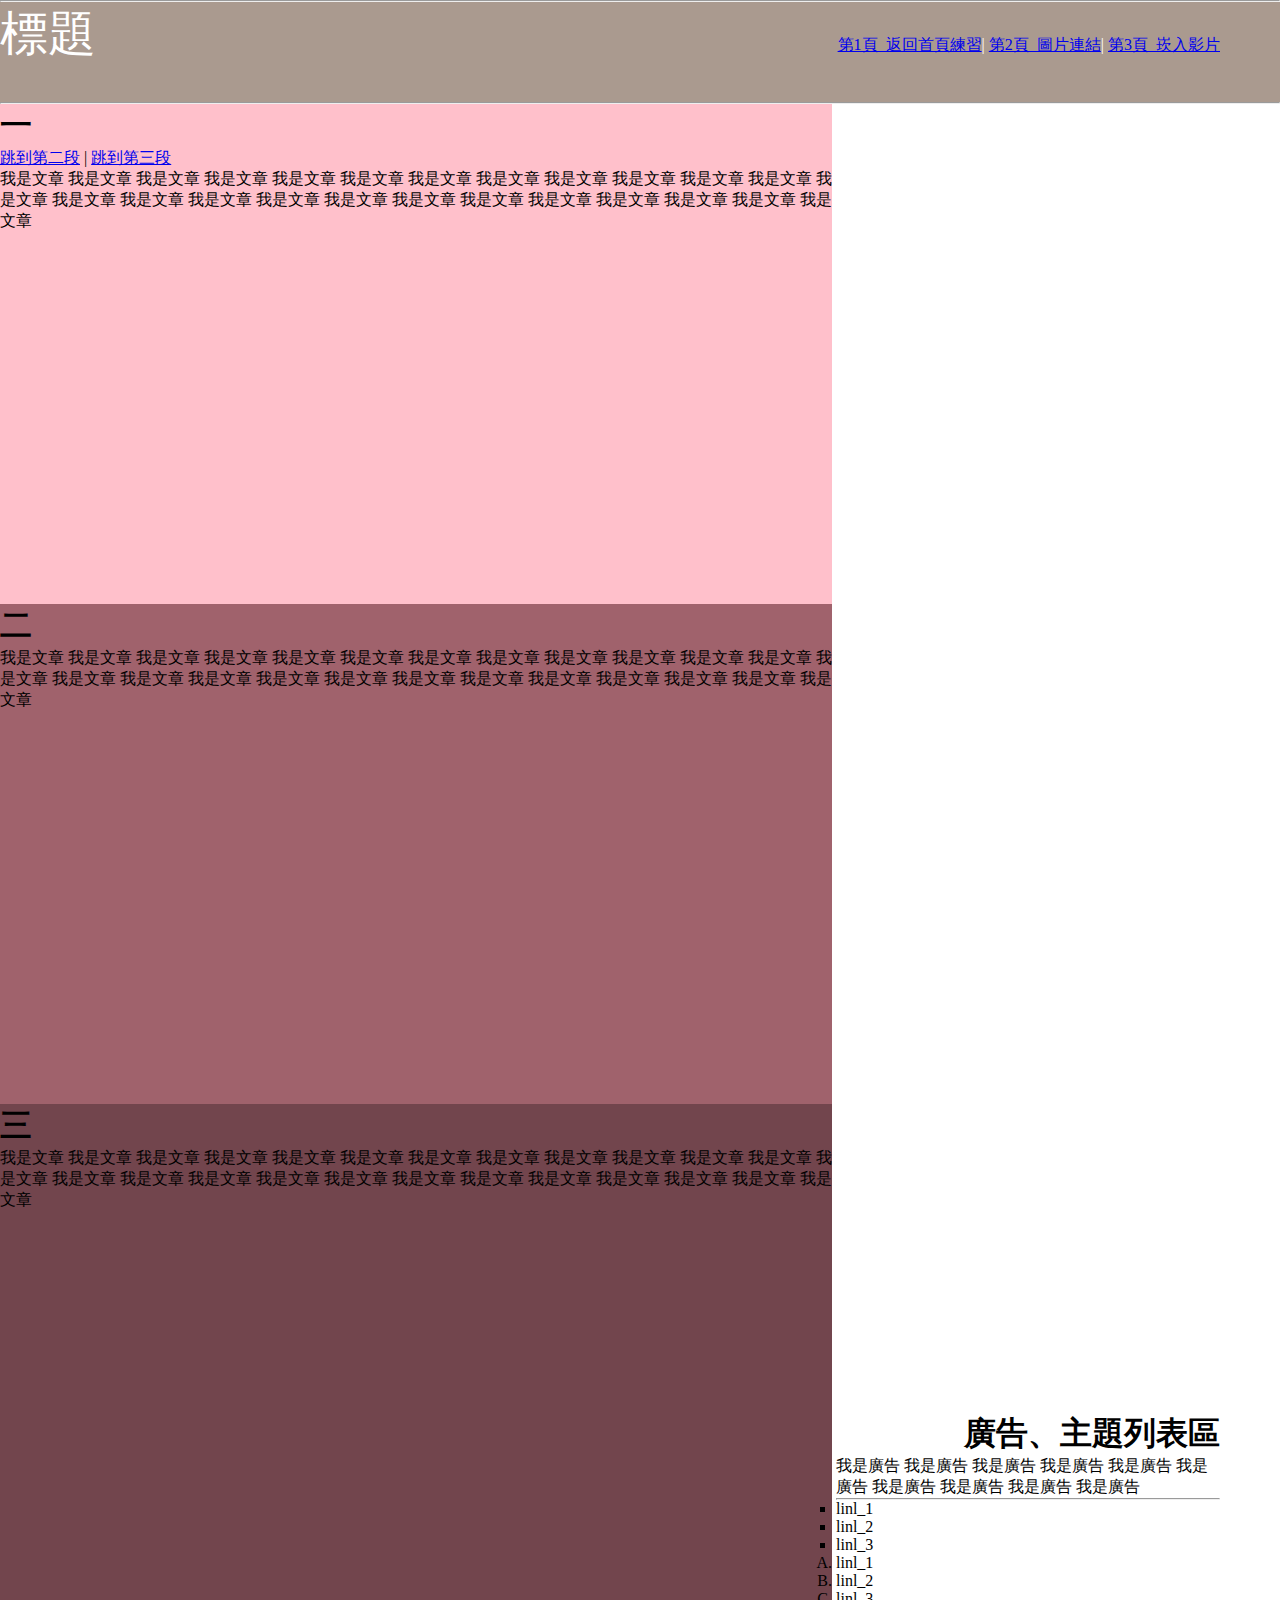
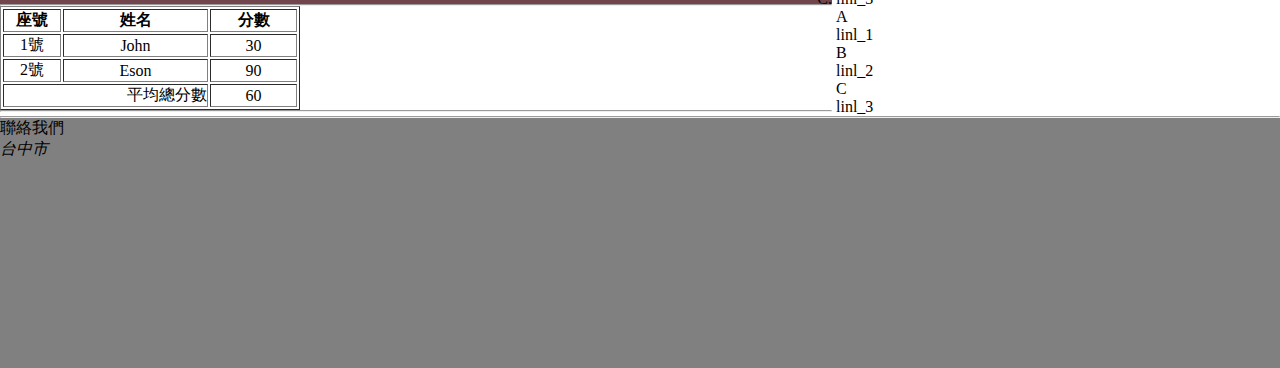
<file: index.html>
<!DOCTYPE html>
<html lang="en">

<head>
    <meta charset="UTF-8">
    <meta name="viewport" content="width=device-width, initial-scale=1.0">
    <meta http-equiv="X-UA-Compatible" content="ie=edge">
    <title>html mark practice</title>

    <link rel="stylesheet" href="style.css">

</head>

<body>
    <!-- <div>DIV</div>
    <main>MAIN</main>
    <header>HEADER</header>
    <nav>NAV</nav>
    <footer>FOOTER</footer>
    <article>ARTICLE</article>
    <aside>ASIDE</aside>
    <section>SECTION</section>
    <address>ADDRESS</address> -->

    <hr>
    <div id="section_post">
        <header id="_header" style="background: rgb(170, 154, 143); color: white;">
            <span style="width: 35%; height: 100px; font-size: 36pt; display:inline-block;">標題</span>
            <nav id="_nav" style="width: 60%; display:inline-block; text-align: right;">
                <a href="./page1.html" target="_top">第1頁_返回首頁練習</a>|
                <a href="./page2.html">第2頁_圖片連結</a>|
                <a href="./page3.html">第3頁_崁入影片</a>
            </nav>
        </header>
        <hr>
        <main id="_main">

            <article id="_article" style="width: 65%; display: inline-block;">
                <section id="title1" style="background: pink; height: 500px;">
                    <h1>一</h1>
                    <a href="#title2">跳到第二段</a> |
                    <a href="#title3">跳到第三段</a>
                    <p>
                        我是文章 我是文章 我是文章 我是文章 我是文章
                        我是文章 我是文章 我是文章 我是文章 我是文章
                        我是文章 我是文章 我是文章 我是文章 我是文章
                        我是文章 我是文章 我是文章 我是文章 我是文章
                        我是文章 我是文章 我是文章 我是文章 我是文章
                    </p>
                </section>
                <section id="title2" style="background: rgb(160, 98, 108); height: 500px;">
                    <h1>二</h1>
                    <p>
                        我是文章 我是文章 我是文章 我是文章 我是文章
                        我是文章 我是文章 我是文章 我是文章 我是文章
                        我是文章 我是文章 我是文章 我是文章 我是文章
                        我是文章 我是文章 我是文章 我是文章 我是文章
                        我是文章 我是文章 我是文章 我是文章 我是文章
                    </p>
                </section>
                <section id="title3" style="background: rgb(114, 69, 77); height: 500px;">
                    <h1>三</h1>
                    <p>
                        我是文章 我是文章 我是文章 我是文章 我是文章
                        我是文章 我是文章 我是文章 我是文章 我是文章
                        我是文章 我是文章 我是文章 我是文章 我是文章
                        我是文章 我是文章 我是文章 我是文章 我是文章
                        我是文章 我是文章 我是文章 我是文章 我是文章
                    </p>
                </section>
                <hr>
                <!-- 表單練習 -->
                <!-- table[border="1"]>thead>(tr>(th{$}*3))*2 -->
                <table border="1" style=" text-align: center; width: 300px; ">
                    <thead>
                        <tr>
                            <th style="width: 20%;">座號</th>
                            <th style="width: 50%;">姓名</th>
                            <th style="width: 30%;">分數</th>
                        </tr>

                    </thead>

                    <tbody>
                        <tr>
                            <td>1號</td>
                            <td>John</td>
                            <td>30</td>
                        </tr>
                        <tr>
                            <td>2號</td>
                            <td>Eson</td>
                            <td>90</td>
                        </tr>
                    </tbody>

                    <tfoot>
                        <tr>
                            <td colspan="2" style="text-align: right;">平均總分數</td>
                            <td>60</td>
                        </tr>
                    </tfoot>
                </table>
                <hr>
            </article>
            <aside id="_aside" style="width: 30%; display: inline-block;">
                <h1 align="right">廣告、主題列表區</h1>
                我是廣告 我是廣告 我是廣告 我是廣告 我是廣告
                我是廣告 我是廣告 我是廣告 我是廣告 我是廣告
                <hr>
                <!-- 清單 -->
                <ul style="list-style-type: square;">
                    <li>linl_1</li>
                    <li>linl_2</li>
                    <li>linl_3</li>
                </ul>

                <ol type="A">
                    <li>linl_1</li>
                    <li>linl_2</li>
                    <li>linl_3</li>
                </ol>

                <!-- d1>(dt^dd)*3 -->
                <dl>
                    <dt>A</dt>
                    <dd>linl_1</dd>
                    <dt>B</dt>
                    <dd>linl_2</dd>
                    <dt>C</dt>
                    <dd>linl_3</dd>
                </dl>

            </aside>
        </main>
        <hr>
        <footer id="_footer" style="background: gray; height: 250px;">
            <span>聯絡我們</span>
            <address id="_address">
                台中市
            </address>
        </footer>
    </div>

</body>

</html>
</file>
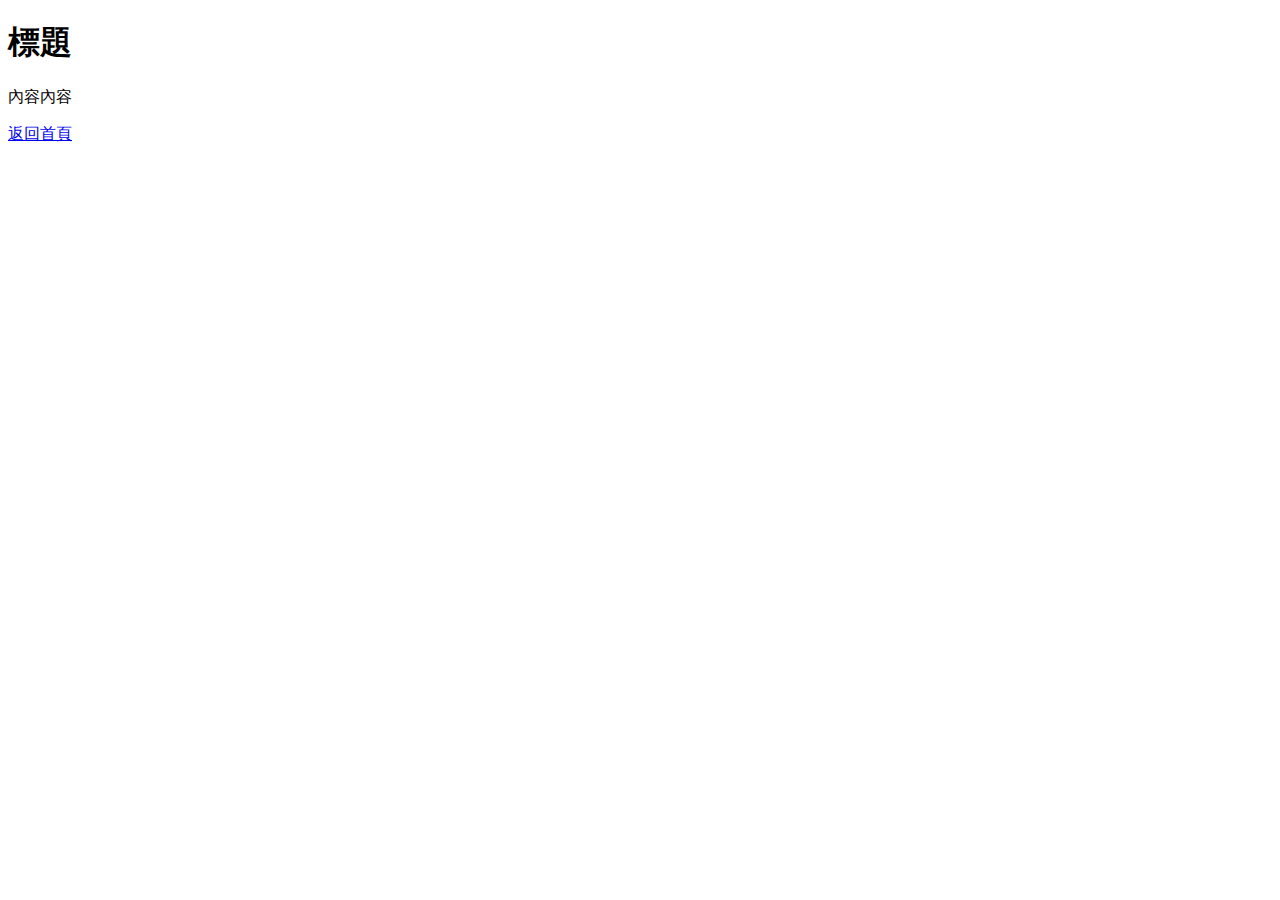
<file: page1.html>
<!DOCTYPE html>
<html lang="en">
<head>
    <meta charset="UTF-8">
    <meta name="viewport" content="width=device-width, initial-scale=1.0">
    <meta http-equiv="X-UA-Compatible" content="ie=edge">
    <title>html mark practice</title>
</head>
<body>
    <h1>標題</h1>
    <p>內容內容</p>
    <a href="./index.html"">返回首頁</a>
</body>
</html>
</file>
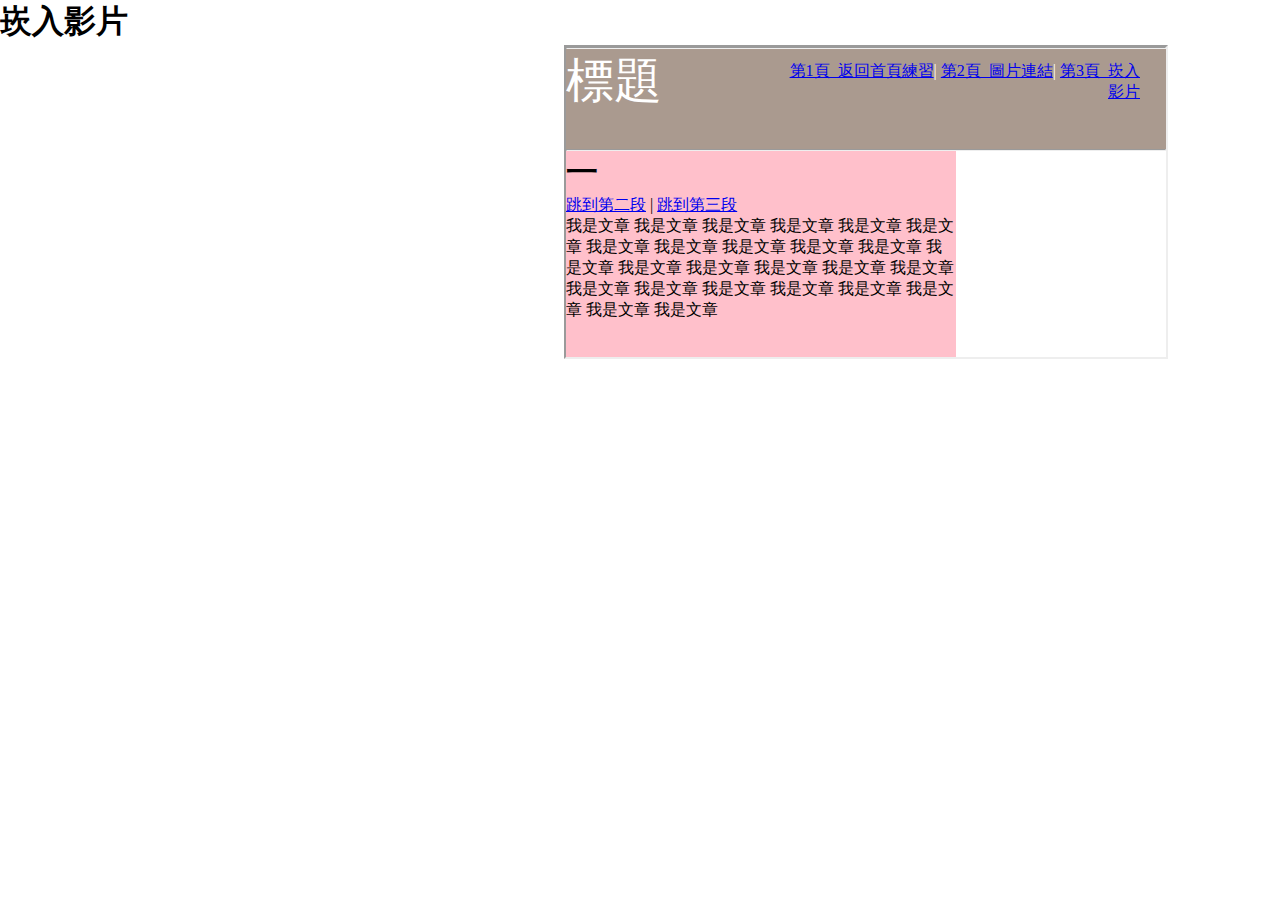
<file: page3.html>
<!DOCTYPE html>
<html lang="en">
<head>
    <meta charset="UTF-8">
    <meta name="viewport" content="width=device-width, initial-scale=1.0">
    <meta http-equiv="X-UA-Compatible" content="ie=edge">
    <title>html mark practice</title>
    <link rel="stylesheet" href="style.css">
</head>
<body>
    <h1>崁入影片</h1>
    <iframe width="560" height="315" src="https://www.youtube.com/embed/Y65kO3YcXFk" frameborder="0" allow="accelerometer; autoplay; encrypted-media; gyroscope; picture-in-picture" allowfullscreen></iframe>
    <iframe width="600px" height="310px" src="./index.html"></iframe>
</body>
</html>
</file>
<file: style.css>
*{
    font-family: 微軟正黑體;
    margin: 0;
    padding: 0;
}
</file>
